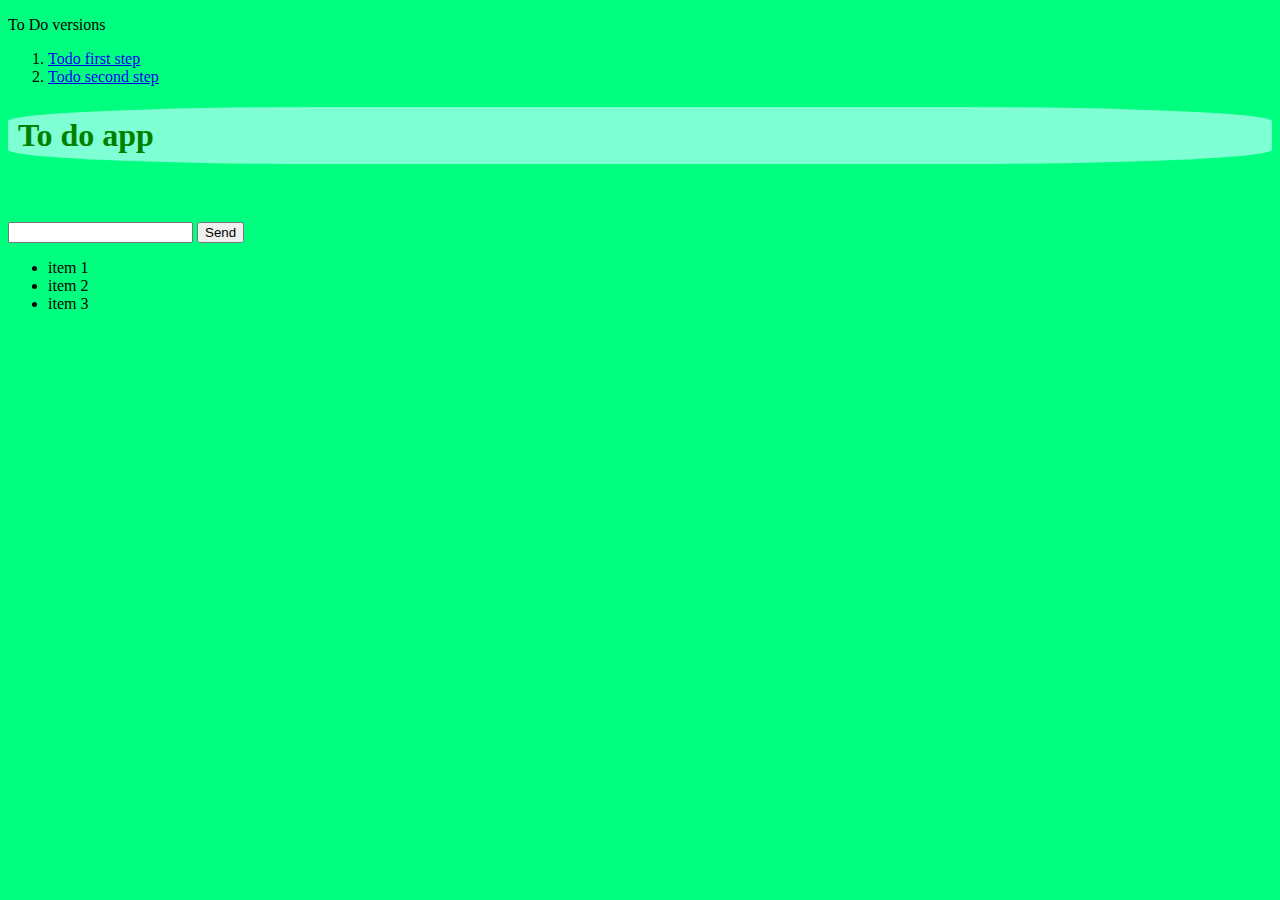
<file: index.html>
<!DOCTYPE html>
<html lang="en">
  <head>
    <meta charset="UTF-8" />
    <meta name="viewport" content="width=device-width, initial-scale=1.0" />
    <title>to do app</title>
    <link rel="stylesheet" href="./stayl.css" />
  </head>
  <body>
    <header>
      <p>To Do versions</p>
      <ol>
        <li><a href="./index.html">Todo first step</a></li>
        <li><a href="./todo2.html">Todo second step</a></li>
      </ol>
    </header>

    <h1>To do app</h1>
    <h2 id="infoMessage">minumum 20 herf yaz</h2>
    <br />
    <input type="text" name="" id="todoInput" />
    <button id="todoSent">Send</button>
    <ul id="todoList">
      <li>item 1</li>
      <li>item 2</li>
      <li>item 3</li>
    </ul>
    <script src="./toDoApp.js"></script>
  </body>
</html>
</file>
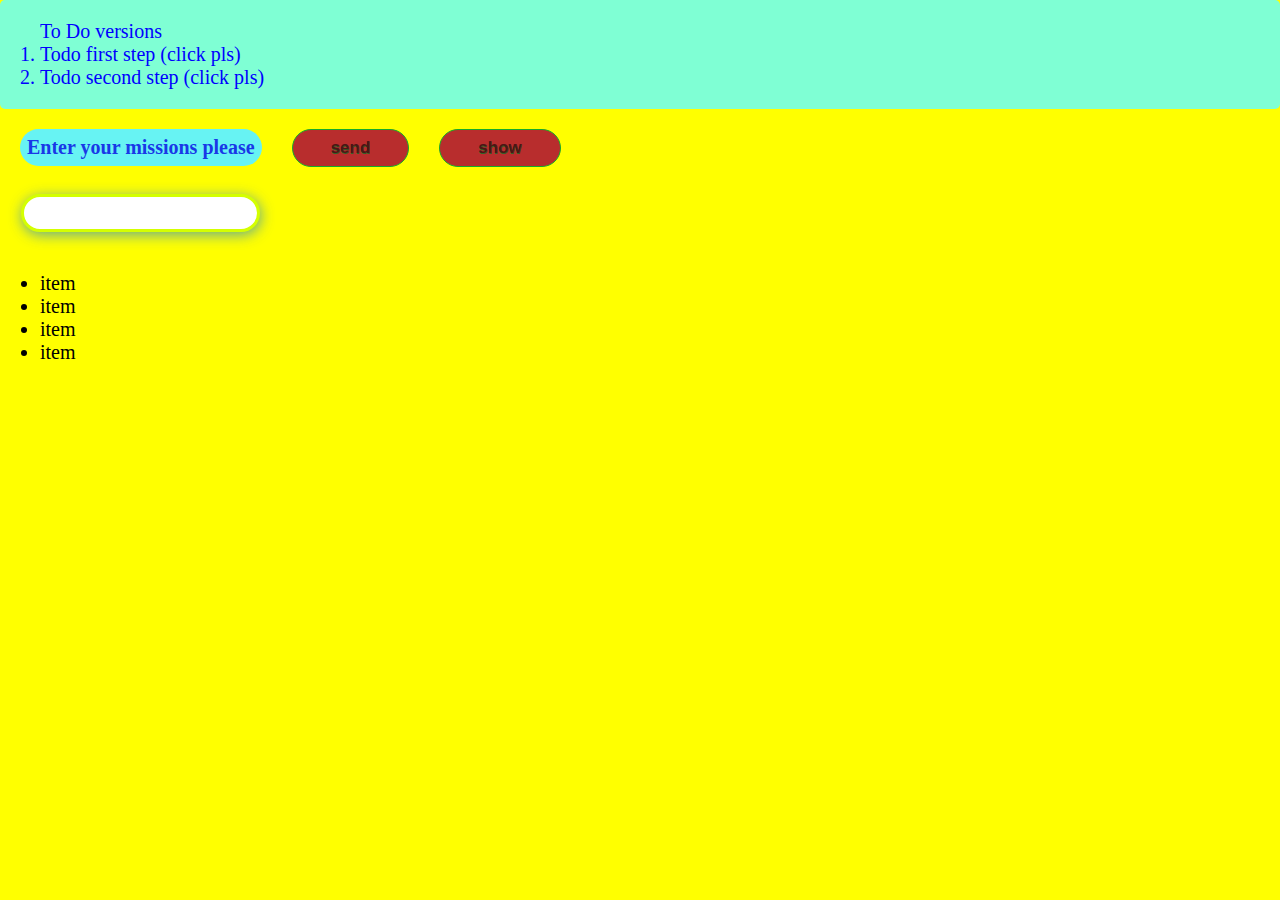
<file: todo2.html>
<!DOCTYPE html>
<html lang="en">
  <head>
    <meta charset="UTF-8" />
    <meta name="viewport" content="width=device-width, initial-scale=1.0" />
    <title>Document</title>
    <link rel="stylesheet" href="./todo2.css" />
  </head>
  <body>
    <header>
      <p>To Do versions</p>
      <ol>
        <li><a href="./index.html">Todo first step (click pls)</a></li>
        <li><a href="./todo2.html">Todo second step (click pls)</a></li>
      </ol>
    </header>
    <section>
      <div class="input">
        <div class="enter">Enter your missions please</div>
        <br />

        <input id="input" type="text" class="css-input" />
      </div>
      <div id="send">
        <button class="myButton">send</button>
      </div>
      <div id="show">
        <button class="myButton">show</button>
      </div>
    </section>
    <section>
      <ul id="list">
        <li>item</li>
        <li>item</li>
        <li>item</li>
        <li>item</li>
      </ul>
    </section>
    <script src="./todo2js.js"></script>
  </body>
</html>
</file>
<file: stayl.css>
#infoMessage {
  display: none;
  background-color: black;
  color: red;
  padding: 10px;
  border-radius: 20px;
 
} 
h1{
  
    background-color: aquamarine;
    color: green;
    padding: 10px;
    border-radius: 25%;
    margin-bottom: 40px;

}
body{
  background-color: springgreen;
}
</file>
<file: todo2.css>
*{
    margin: 0;
    padding: 0;
}
body{
    background-color: yellow;

}
header{
    background-color: aquamarine;
    color: blue;
    font-size: 20px;
    padding: 20px;
    padding-left: 40px;
    border-radius: 5px;
}
.input{
    display: flex;
    flex-direction: column;
    justify-content: center;
    align-items: center;

}
.input .enter{
  font-size: 20px;
  font-weight: 600;
  color: rgb(25, 56, 231);
  background-color: rgb(103, 243, 243);
  border-radius: 20px;
  padding: 7px;
}
a{
    color: blue;
    font-size: 20px;
    text-decoration: none;
    
}
section{
    padding: 20px;
    display: flex;
    gap: 30px   ;
}

#send{
    color: red;
    font-weight: 700;
    font-size: 24px;
}
#show{
    color: rgb(55, 0, 255);
    font-weight: 700;
    font-size: 24px;
}
.css-input {
    margin-top: 10px;
    padding: 6px;
    font-size: 17px;
    border-width: 3px;
    border-color: #d4ff00;
    background-color: #ffffff;
    color: #183932;
    border-style: solid;
    border-radius: 50px;
    box-shadow: 1px 3px 14px rgba(82,162,162,.89);
    text-shadow: 0px 0px 5px rgba(153,38,38,.78);
}
.css-input:focus {
    outline:none;
}

.myButton {
    font-weight: 700;
	background-color:rgb(184, 45, 45);
	border-radius:28px;
	border:1px solid #18ab29;
	display:inline-block;
	cursor:pointer;
	color:rgb(76, 21, 21);
	font-family:Arial;
	font-size:17px;
	padding:8px 38px;
	text-decoration:none;
	text-shadow:0px 1px 0px #2f6627;
}
.myButton:hover {
	background-color:#5cbf2a;
}
.myButton:active {
	position:relative;
	top:5px;
}
ul{
    margin:0 20px;
    font-size: 20px;
}
</file>
